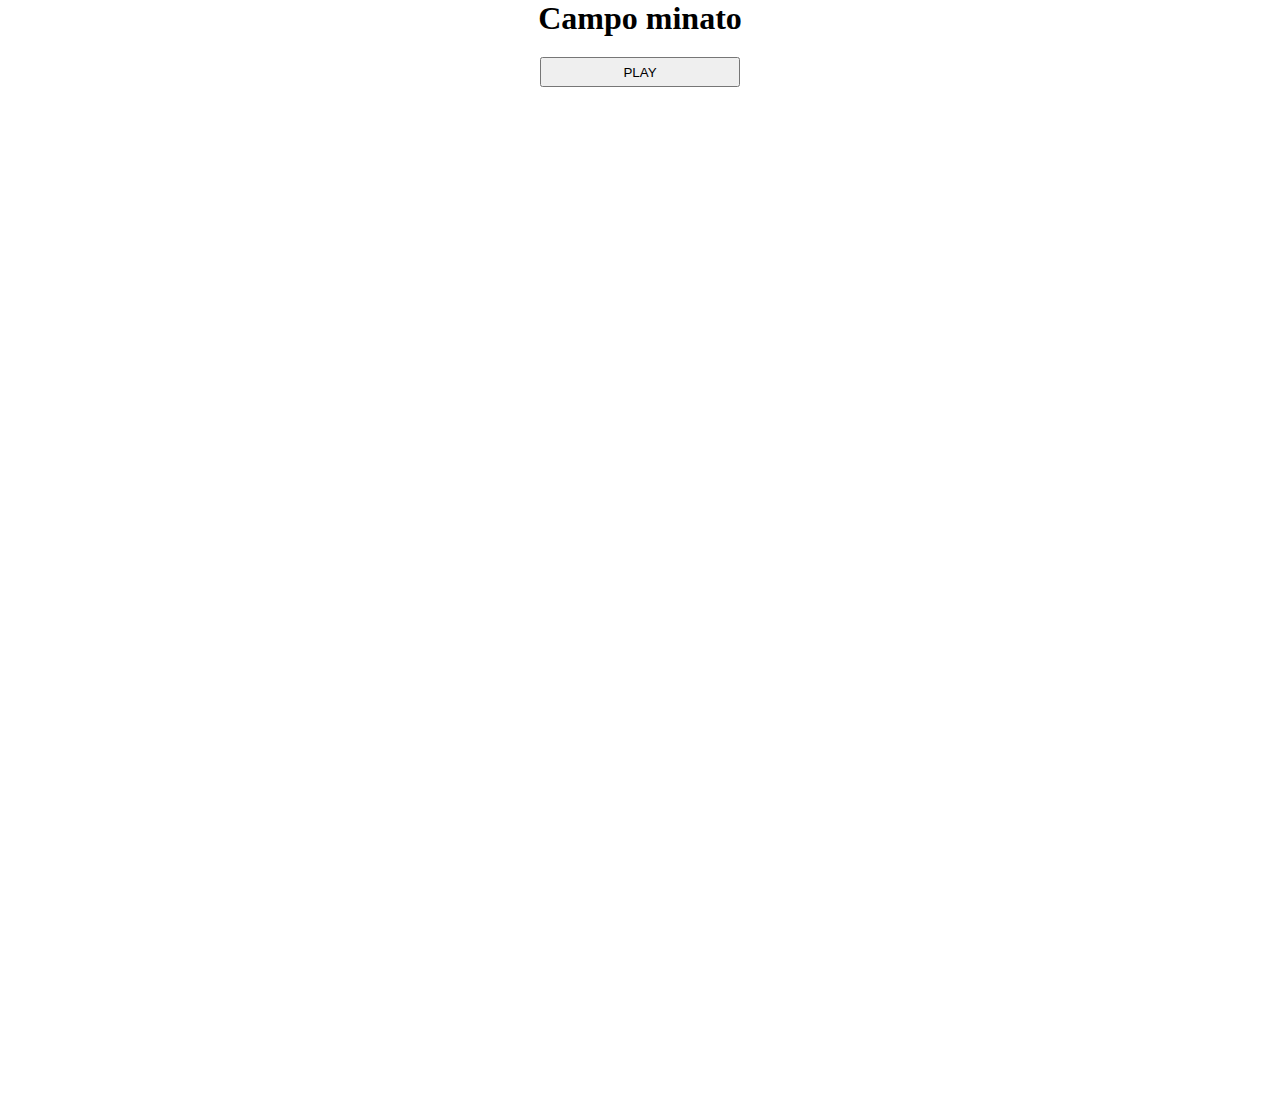
<file: index.html>
<!DOCTYPE html>
<html lang="en">
<head>
    <meta charset="UTF-8">
    <meta http-equiv="X-UA-Compatible" content="IE=edge">
    <meta name="viewport" content="width=device-width, initial-scale=1.0">
    <title>Document</title>
    <link rel="stylesheet" href="./style/style.css">
    <script defer src="./script/main.js"></script>
</head>
<body>
    <header>
        <h1>Campo minato</h1>
        <button id="play" class="bottone play">PLAY</button>
    </header>
    <main>
        <div id="grid"></div>
    </main>
</body>
</html>
</file>
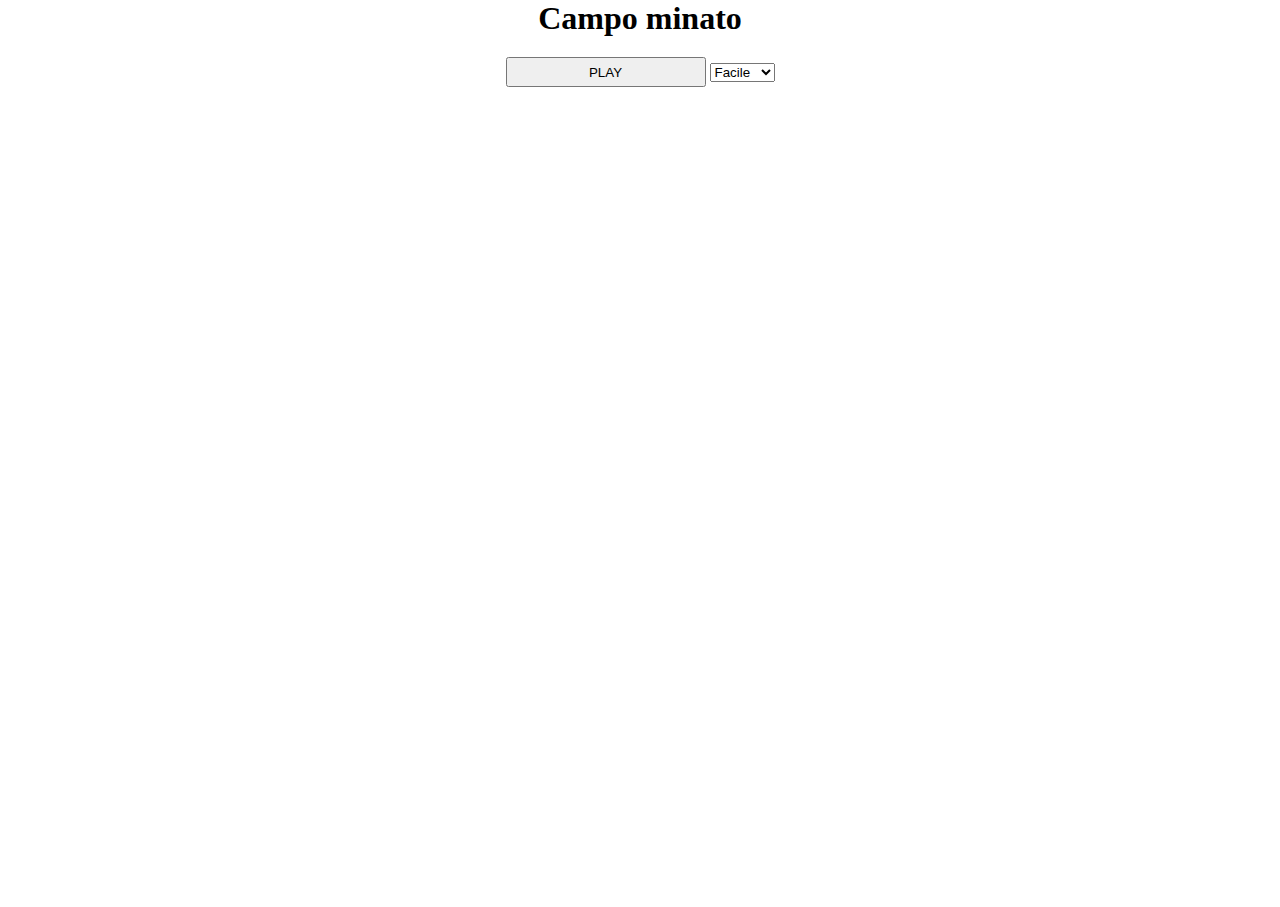
<file: bonus/index.html>
<!DOCTYPE html>
<html lang="en">
<head>
    <meta charset="UTF-8">
    <meta http-equiv="X-UA-Compatible" content="IE=edge">
    <meta name="viewport" content="width=device-width, initial-scale=1.0">
    <title>Document</title>
    <link rel="stylesheet" href="./style/style.css">
    <script defer src="./script/main.js"></script>
</head>
<body>
    <header>
        <h1>Campo minato</h1>
        <div>
            <button id="play" class="bottone play">PLAY</button>
            <select name="difficulty" id="difficulty" class="bottone">
                <option value="1">Facile</option>
                <option value="2">Medio</option>
                <option value="3">Difficile</option>
            </select>
        </div>
    </header>
    <main>
        <div id="grid"></div>
    </main>
</body>
</html>
</file>
<file: style/style.css>
*{
    padding: 0;
    margin: 0;
    box-sizing: border-box;
}

body, main{
    display: flex;
}

main{
    flex-wrap: wrap;
}

body{
    align-items: center ;
    text-align: center;
    flex-direction: column;
}

button{
 width: 200px;
 height: 30px;
 margin: 20px auto;
}

#grid{
    height: 1000px;
    width: 1000px;
    display: flex;
    flex-wrap: wrap;
    align-content: flex-start;
}

.square{
    width: 100px;
    height: 100px;
    background-color: grey;
    border: 1px solid white;
    display: flex;
    justify-content: center;
    align-items: center;
    color: white;
}

.square.clicked{
    background-color: lightskyblue;
    
}
</file>
<file: bonus/style/style.css>
*{
    padding: 0;
    margin: 0;
    box-sizing: border-box;
}

body, main{
    display: flex;
}

main{
    flex-wrap: wrap;
}

body{
    align-items: center ;
    text-align: center;
    flex-direction: column;
}

button{
 width: 200px;
 height: 30px;
 margin: 20px auto;
}

#grid{
    height: 800px;
    width: 800px;
    display: flex;
    flex-wrap: wrap;
    align-content: flex-start;
}

.square{
    background-color: grey;
    border: 1px solid white;
    display: flex;
    justify-content: center;
    align-items: center;
    color: white;
}

.square.clicked{
    background-color: lightskyblue;
    
}
</file>
